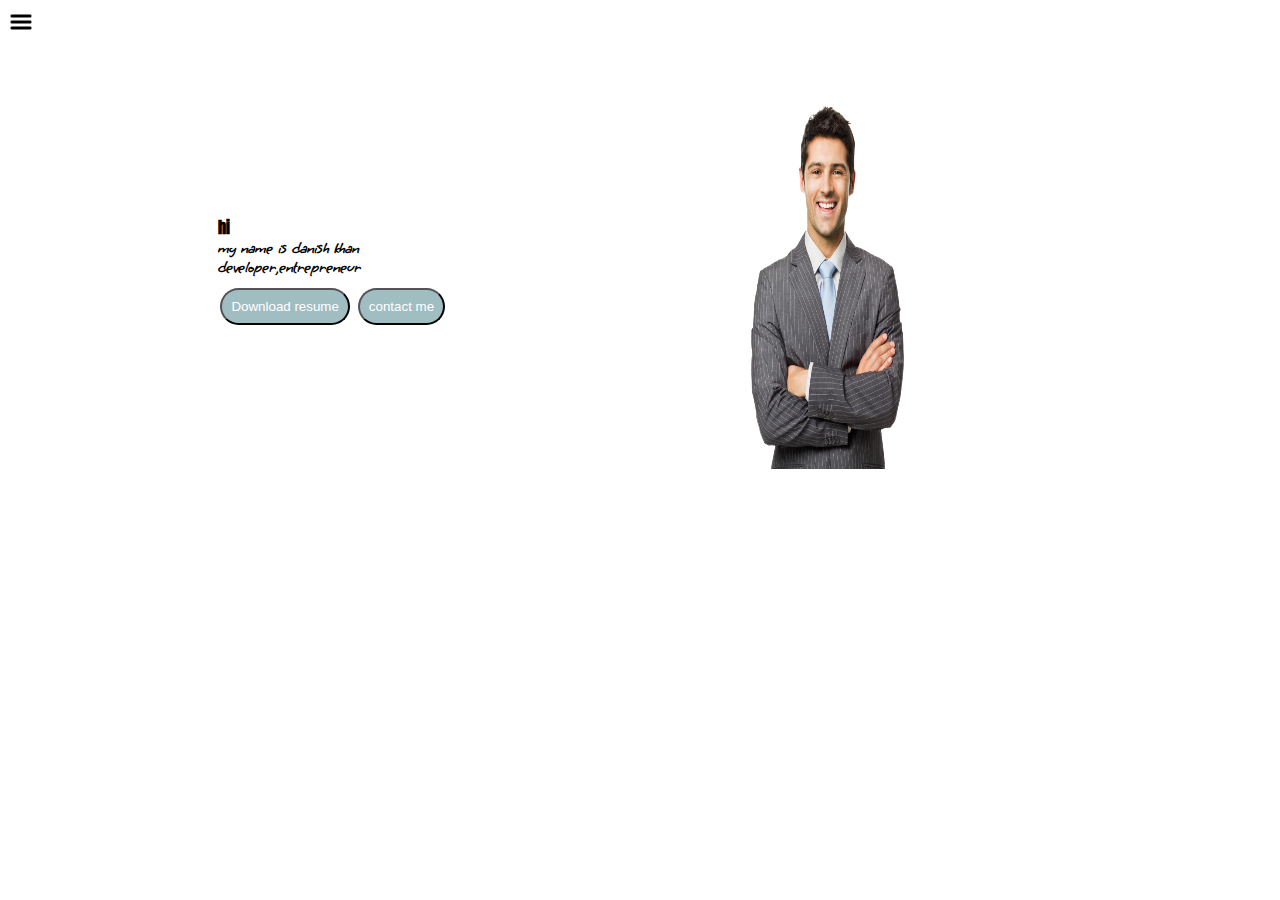
<file: index.html>
<!DOCTYPE html>
<html lang="en">

<head>
    <meta charset="UTF-8">
    <meta http-equiv="X-UA-Compatible" content="IE=edge">
    <meta name="viewport" content="width=device-width, initial-scale=1.0">
    <title>Wedsite Potfolio....</title>
    <link rel="stylesheet" type="text/css" href="./main.css" />
    <link rel="preconnect" href="https://fonts.googleapis.com">
    <link rel="preconnect" href="https://fonts.gstatic.com" crossorigin>
    <link rel="preconnect" href="https://fonts.googleapis.com">
    <link rel="preconnect" href="https://fonts.gstatic.com" crossorigin>
    <link
        href="https://fonts.googleapis.com/css2?family=Anton&family=Bitter:ital,wght@1,100&family=Grape+Nuts&family=The+Nautigal:wght@700&family=Ubuntu:wght@300;400&display=swap"
        rel="stylesheet">
</head>

<body>
    <div class="container">
        <div class="sidebar sidebargo">
            <nav>
                <ul>
                    <a href="index.html"><Li>home</Li></a>
                    <a href="about.html"><li>about me</li></a>
                    <a href="blog.html"><li>blog</li></a>
                    <a href="contact.html"><li>contact us</li></a>
                    
                </ul>
            </nav>
        </div>
        <div class="main">
            <div class="icons">
                <img class="ham"src="ham.png" alt="menu" >
                <img class="cross"src="cross.png" alt="cross">
            </div>
            <div class="content">
                <div class="devinfo">
                    <div class="info">
                        <div class="intro">hi &nbsp;</div>
                        <div class="name"> my name is danish khan &nbsp;</div>
                        <div class="about">developer,entrepreneur</div>
                    </div>
                    <div class="btn">
                        <a href="resume/resume_danish.pdf" target="_blank"><button> Download resume</button></a>
                        <a href="contact.html"><button>contact me</button></a>
                    </div>
                </div>
                <img src="1.png" alt="image">
            </div>
        </div>
    </div>
    <script src="logic.js"></script>
</body>

</html>
</file>
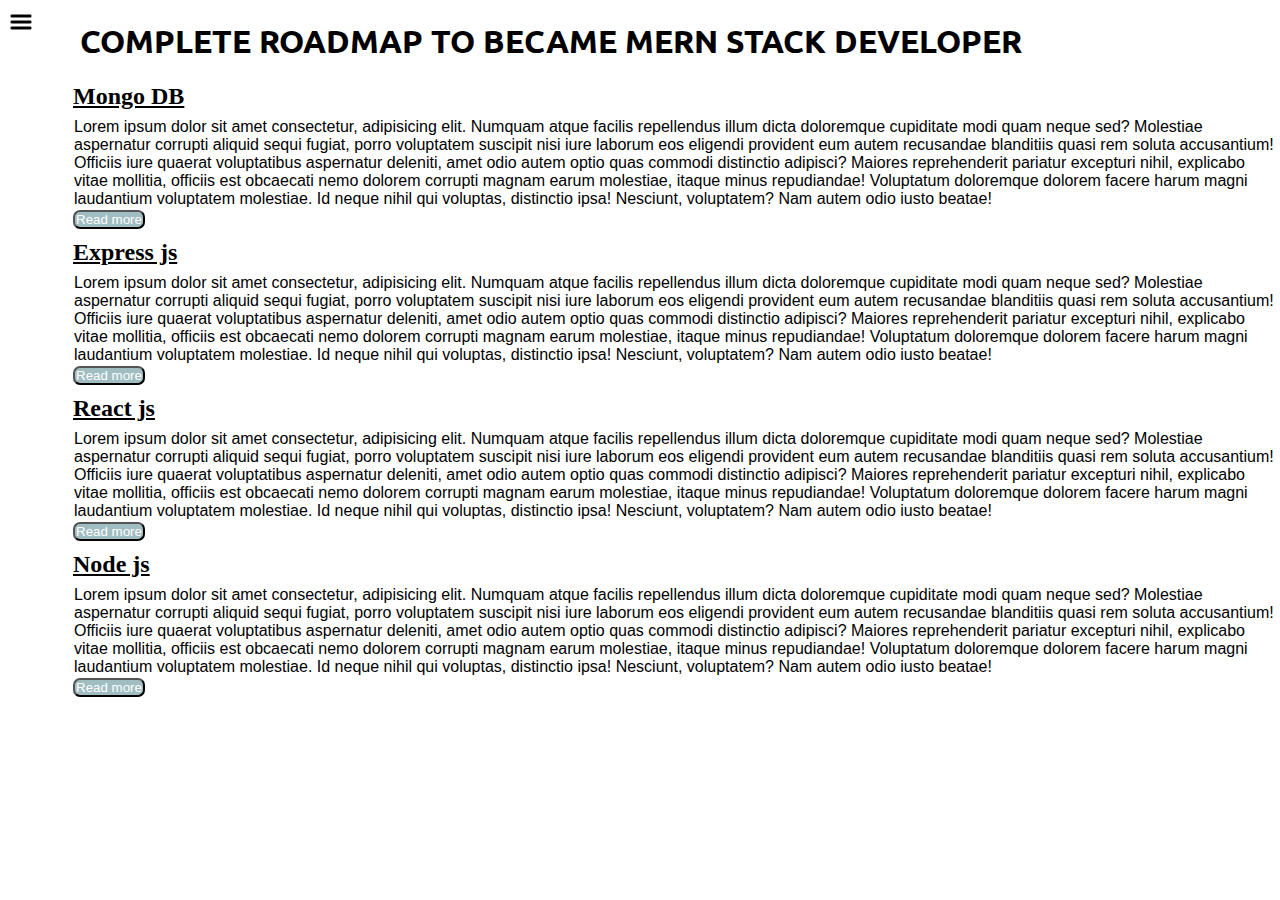
<file: blog.html>
<!DOCTYPE html>
<html lang="en">

<head>
    <meta charset="UTF-8">
    <meta http-equiv="X-UA-Compatible" content="IE=edge">
    <meta name="viewport" content="width=device-width, initial-scale=1.0">
    <title>Wedsite Potfolio....</title>
    <link rel="stylesheet" type="text/css" href="./main.css" />
    <link rel="preconnect" href="https://fonts.googleapis.com">
    <link rel="preconnect" href="https://fonts.gstatic.com" crossorigin>
    <link rel="preconnect" href="https://fonts.googleapis.com">
    <link rel="preconnect" href="https://fonts.gstatic.com" crossorigin>
    <link
        href="https://fonts.googleapis.com/css2?family=Anton&family=Bitter:ital,wght@1,100&family=Grape+Nuts&family=The+Nautigal:wght@700&family=Ubuntu:wght@300;400&display=swap"
        rel="stylesheet">
</head>

<body>
    <div class="container">
        <div class="sidebar sidebargo">
            <nav>
                <ul>
                    <a href="index.html">
                        <Li>home</Li>
                    </a>
                    <a href="about.html">
                        <li>about me</li>
                    </a>
                    <a href="blog.html">
                        <li>blog</li>
                    </a>
                    <a href="contact.html">
                        <li>contact us</li>
                    </a>
                </ul>
            </nav>
        </div>
        <div class="main">
            <div class="icons">
                <img class="ham" src="ham.png" alt="menu">
                <img class="cross" src="cross.png" alt="cross">
            </div>
            <div class="blogcontainer">
                <h1 class="bh1">COMPLETE ROADMAP TO BECAME MERN STACK DEVELOPER</h1>
                <div class="blogitem">
                    <u>
                        <h2>Mongo DB</h2>
                    </u>
                    <P>Lorem ipsum dolor sit amet consectetur, adipisicing elit. Numquam atque facilis repellendus illum
                        dicta doloremque cupiditate modi quam neque sed? Molestiae aspernatur corrupti aliquid sequi
                        fugiat,
                        porro voluptatem suscipit nisi iure laborum eos eligendi provident eum autem recusandae
                        blanditiis
                        quasi rem soluta accusantium! Officiis iure quaerat voluptatibus aspernatur deleniti, amet odio
                        autem optio quas commodi distinctio adipisci? Maiores reprehenderit pariatur excepturi nihil,
                        explicabo vitae mollitia, officiis est obcaecati nemo dolorem corrupti magnam earum molestiae,
                        itaque minus repudiandae! Voluptatum doloremque dolorem facere harum magni laudantium voluptatem
                        molestiae. Id neque nihil qui voluptas, distinctio ipsa! Nesciunt, voluptatem? Nam autem odio
                        iusto
                        beatae!</P>
                    <button class="btn-sm">Read more</button>
                </div>
                <div class="blogitem">
                    <u>
                        <h2>Express js</h2>
                    </u>
                    <P>Lorem ipsum dolor sit amet consectetur, adipisicing elit. Numquam atque facilis repellendus illum
                        dicta doloremque cupiditate modi quam neque sed? Molestiae aspernatur corrupti aliquid sequi
                        fugiat,
                        porro voluptatem suscipit nisi iure laborum eos eligendi provident eum autem recusandae
                        blanditiis
                        quasi rem soluta accusantium! Officiis iure quaerat voluptatibus aspernatur deleniti, amet odio
                        autem optio quas commodi distinctio adipisci? Maiores reprehenderit pariatur excepturi nihil,
                        explicabo vitae mollitia, officiis est obcaecati nemo dolorem corrupti magnam earum molestiae,
                        itaque minus repudiandae! Voluptatum doloremque dolorem facere harum magni laudantium voluptatem
                        molestiae. Id neque nihil qui voluptas, distinctio ipsa! Nesciunt, voluptatem? Nam autem odio
                        iusto
                        beatae!</P>
                    <button class="btn-sm">Read more</button>
                </div>
                <div class="blogitem">
                    <u>
                        <h2>React js</h2>
                    </u>
                    <P>Lorem ipsum dolor sit amet consectetur, adipisicing elit. Numquam atque facilis repellendus illum
                        dicta doloremque cupiditate modi quam neque sed? Molestiae aspernatur corrupti aliquid sequi
                        fugiat,
                        porro voluptatem suscipit nisi iure laborum eos eligendi provident eum autem recusandae
                        blanditiis
                        quasi rem soluta accusantium! Officiis iure quaerat voluptatibus aspernatur deleniti, amet odio
                        autem optio quas commodi distinctio adipisci? Maiores reprehenderit pariatur excepturi nihil,
                        explicabo vitae mollitia, officiis est obcaecati nemo dolorem corrupti magnam earum molestiae,
                        itaque minus repudiandae! Voluptatum doloremque dolorem facere harum magni laudantium voluptatem
                        molestiae. Id neque nihil qui voluptas, distinctio ipsa! Nesciunt, voluptatem? Nam autem odio
                        iusto
                        beatae!</P>
                    <button class="btn-sm">Read more</button>
                </div>
                <div class="blogitem">
                    <u>
                        <h2>Node js</h2>
                    </u>
                    <P>Lorem ipsum dolor sit amet consectetur, adipisicing elit. Numquam atque facilis repellendus illum
                        dicta doloremque cupiditate modi quam neque sed? Molestiae aspernatur corrupti aliquid sequi
                        fugiat,
                        porro voluptatem suscipit nisi iure laborum eos eligendi provident eum autem recusandae
                        blanditiis
                        quasi rem soluta accusantium! Officiis iure quaerat voluptatibus aspernatur deleniti, amet odio
                        autem optio quas commodi distinctio adipisci? Maiores reprehenderit pariatur excepturi nihil,
                        explicabo vitae mollitia, officiis est obcaecati nemo dolorem corrupti magnam earum molestiae,
                        itaque minus repudiandae! Voluptatum doloremque dolorem facere harum magni laudantium voluptatem
                        molestiae. Id neque nihil qui voluptas, distinctio ipsa! Nesciunt, voluptatem? Nam autem odio
                        iusto
                        beatae!</P>
                    <button class="btn-sm">Read more</button>
                </div>
            </div>
        </div>



    </div>
    <script src="logic.js"></script>
</body>

</html>
</file>
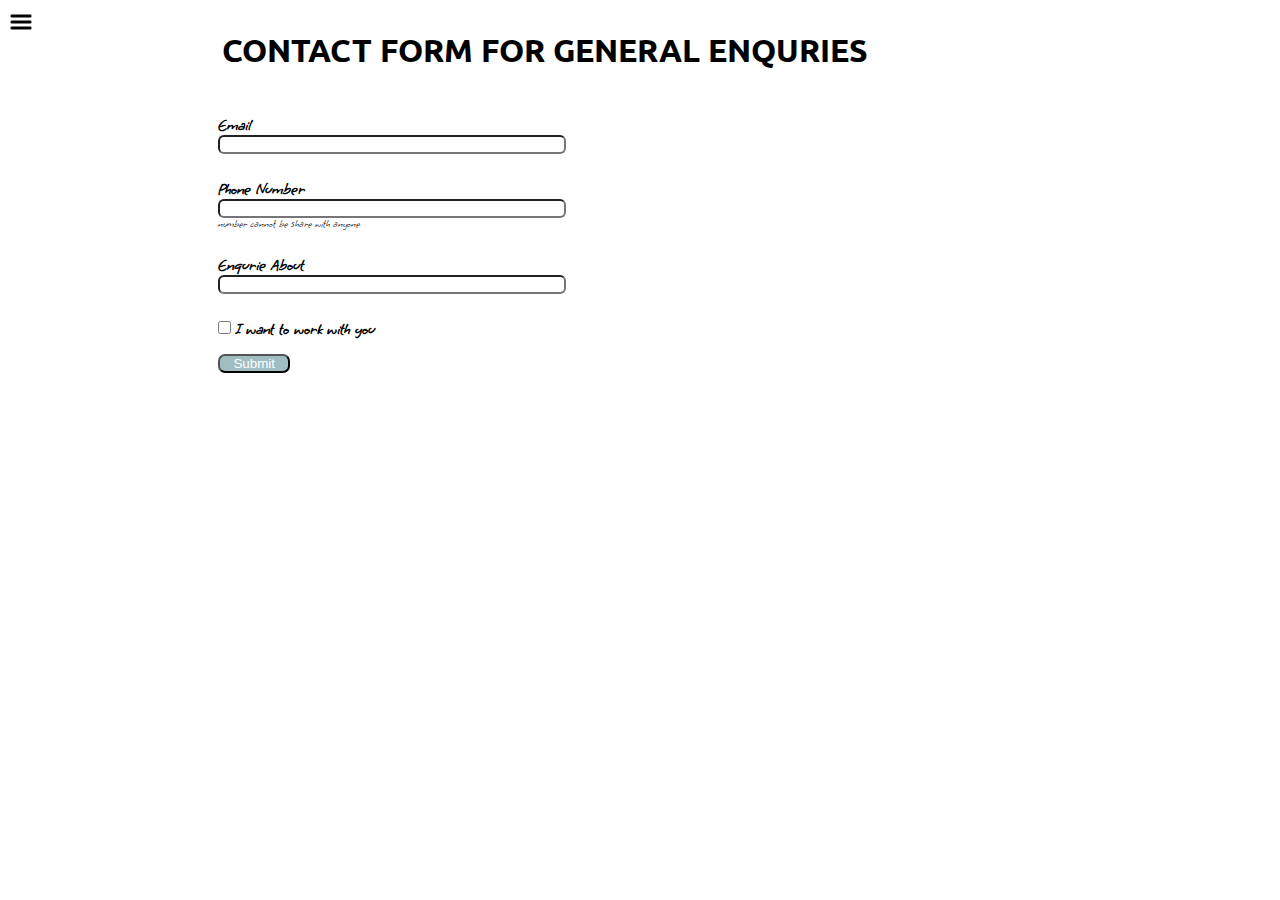
<file: contact.html>
<!DOCTYPE html>
<html lang="en">

<head>
    <meta charset="UTF-8">
    <meta http-equiv="X-UA-Compatible" content="IE=edge">
    <meta name="viewport" content="width=device-width, initial-scale=1.0">
    <title>Wedsite Potfolio....</title>
    <link rel="stylesheet" type="text/css" href="./main.css" />
    <link rel="preconnect" href="https://fonts.googleapis.com">
    <link rel="preconnect" href="https://fonts.gstatic.com" crossorigin>
    <link rel="preconnect" href="https://fonts.googleapis.com">
    <link rel="preconnect" href="https://fonts.gstatic.com" crossorigin>
    <link
        href="https://fonts.googleapis.com/css2?family=Anton&family=Bitter:ital,wght@1,100&family=Grape+Nuts&family=The+Nautigal:wght@700&family=Ubuntu:wght@300;400&display=swap"
        rel="stylesheet">
</head>

<body>
    <div class="container">
        <div class="main">
        <div class="icons">
            <img class="ham"src="ham.png" alt="menu" >
            <img class="cross"src="cross.png" alt="cross">
        </div>
        <div class="sidebar sidebargo">
            <nav>
                <ul>
                    <a href="index.html">
                        <Li>home</Li>
                    </a>
                    <a href="about.html">
                        <li>about me</li>
                    </a>
                    <a href="blog.html"><li>blog</li></a>
                    <a href="contact.html">
                        <li>contact us</li>
                    </a>
                </ul>
            </nav>
        </div>
    </div>
        <div class="forms">
            <h1>CONTACT FORM FOR GENERAL ENQURIES
            </h1>
            <form>
                <div class="row mb-3">
                    <label for="clientemail" class="col-sm-2 col-form-label">Email</label>
                    <div class="col-sm-10">
                        <input type="email" class="form-control" id="clientemail">
                    </div>
                </div>
                <div class="row mb-3">
                    <label for="clientphone" class="col-sm-2 col-form-label">Phone Number</label>
                    <div class="col-sm-10">
                        <input type="phone" class="form-control" id="clientphone">
                        <div class="condition">number cannot be share with anyone</div>
                    </div>
                </div>
                <div class="row mb-3">
                    <label for="clientphone" class="col-sm-2 col-form-label">Enqurie About</label>
                    <div class="col-sm-10">
                        <input type="phone" class="form-control" id="clientphone">

                    </div>
                </div>
                <div class="row mb-3">
                    <div class="col-sm-10 offset-sm-2">
                        <div class="form-check">
                            <input class="form-check-input" type="checkbox" id="gridCheck1">
                            <label class="form-check-label" for="gridCheck1">
                                I want to work with you
                            </label>
                        </div>
                    </div>
                </div>
                <button type="submit" class="btn-sm">Submit</button>

            </form>
        </div>
    
    </div>
    <script src="logic.js"></script>
</body>

</html>
</file>
<file: main.css>
*{
    margin: 0;
    padding: 0;
}
.container{
    display: flex;
    background-color:white ;
    height: 100vh
}
.sidebar{
    background-color: rgba(98, 147, 155, 0.608);
    /* height: 100vh;
    width: 200px; */
    height: 100vh;
    width: 181px;
    font-family:'Ubuntu', sans-serif;
    transition: 0.4s ease-in;   
}
.sidebargo{
    
    transform: translate(-309px, 0px);
    position: absolute; 
}
.sidebar ul{
    list-style-type:none;
    font-size: 30px;
    
}
.sidebar ul li{
    margin: 2px;
    padding: 57px 0;
    

}

.sidebar nav{
    padding: 14px;

}
.main{
   
    background-color: white;
    /* height: 100vh;
    width: 1352px; */
    height: 100vh;
    width:1338px;
}
    
.content{
    background-color: white;
    height: 43vh;
    width: 78vw;
    margin: 82px 90px;
    display: flex;
    justify-content: space-around;

}


.content img{
    width: 20vw;
}
.devinfo{
    display:flex;
    flex-direction: column;
    justify-content: center;
    
    
}
.btn button{
    cursor:pointer;
    border-radius: 3px;
    border-radius: 32px;
    margin: 11px 2px;
    padding: 9px;
    color: white;
    background-color: rgba(98, 147, 155, 0.608);
}
.btn button:hover{
    color:rgba(98, 147, 155, 0.608);
    background-color: white;
}

.intro{
    font-family: 'Anton', sans-serif;
    font-weight: bold;
}
.name{
    font-family: 'Grape Nuts', cursive;
    font-weight: 900;
}
.about{
    font-family: 'Grape Nuts', cursive;
    font-weight: 900;
}

.sidebar a{
    text-decoration: none;
}
/*................ contact page .................................*/
.forms{
    width: 642vw;
}

.forms h1{
    
    font-family:'Ubuntu', sans-serif;
    margin: 24px 37px;
}
.forms form{
    display: flex;
    flex-direction: column;
    margin: 26px;
    font-family: 'Grape Nuts', cursive;
    font-weight: 800;
}
.row{
    margin: 13px;
}
.condition{
    font-weight: 100;
    font-size: 10px;
}
.btn-sm{
    margin: 2px 13px;
    width: 72px;
    border-radius: 7px;
    cursor: pointer;
    color: white;
    background-color: rgba(98, 147, 155, 0.608);
}
.btn-sm:hover{
    color:rgba(98, 147, 155, 0.608) ;
    background-color:white ;
}
.form-control{
    width: 344px;
    border-radius: 6px;
}

/*..........blog...............*/

.blogcontainer{
    width: 1231px;
    margin-left: 60px;
    overflow: scroll;
    height: 100vh;
}

h1{
    font-family:'Ubuntu', sans-serif;
    margin: 15px;
    padding: 6px;
}
.bh1{
    margin-left:14px;
}
h2{
    font-family: Cambria, Cochin, Georgia, Times, 'Times New Roman', serif;
    margin: 8px 13px
}
p{
    font-family: Verdana, Geneva, Tahoma, sans-serif;
    padding: 0px 14px;
}

/*.........about...............*/


.skillitem{
    padding: 0px 14px;
    margin: 13px 0px;
}
.progress{
    background-color:lightgray;
    width: 20vw;
    border-radius: 9px;
    border: 1px solid black;
}
.pb{
    background-color: rgba(45, 94, 117, 0.568);
    width: 15vw;
    height: 12px;
    border-radius: 9px;
    font-size: 12px;
    text-align: center;
}
div .sec{
    width:12vw ;

}
div .third{
    width: 6vw;
}
div .fourth{
    width: 3vw;
}
div .five{
    width: 8vw;
}
.myproject h1{
    margin: 35px 0px 0px 15px;
}

iframe{
    margin: 8px 13px;
}

.aboutcontainer{
    height: 100vh;
    background-color:white ;
    width: 1442px;
    margin-left: 76px;
    overflow: scroll;
}
.about_sidebar{
    height: 179vh;
}
.about-main{
    background-color: white;
}

/*...........icons.........*/
.icons{
    position: absolute;
    top: 10px;
    left: 9px;
    cursor: pointer;
}
.ham{
    width: 24px;
   
}

.cross{
    width: 21px;
    margin-left: 151px;
    margin-top: 9px;
    
}



/*.........media query for resposiveness........*/

@media (max-width: 1022px) {
    
    .content{
      margin-left: 20px;
    }
    /* .sidebar{
        transform: translate(-380px ,0px);
  } */

}
@media screen and( max-width:735px ){
}

@media (max-width:2679px){
    .sidebargo {
        transform: translate(-668px, 0px);
        position: absolute;
    }
}
@media (max-width:1384px){
    .icons{
        width:20vw;
    }
}
@media (max-width:1378px){
    .cross{
        margin-left: 100px;
        margin-top: 9px;
    }
}
</file>
